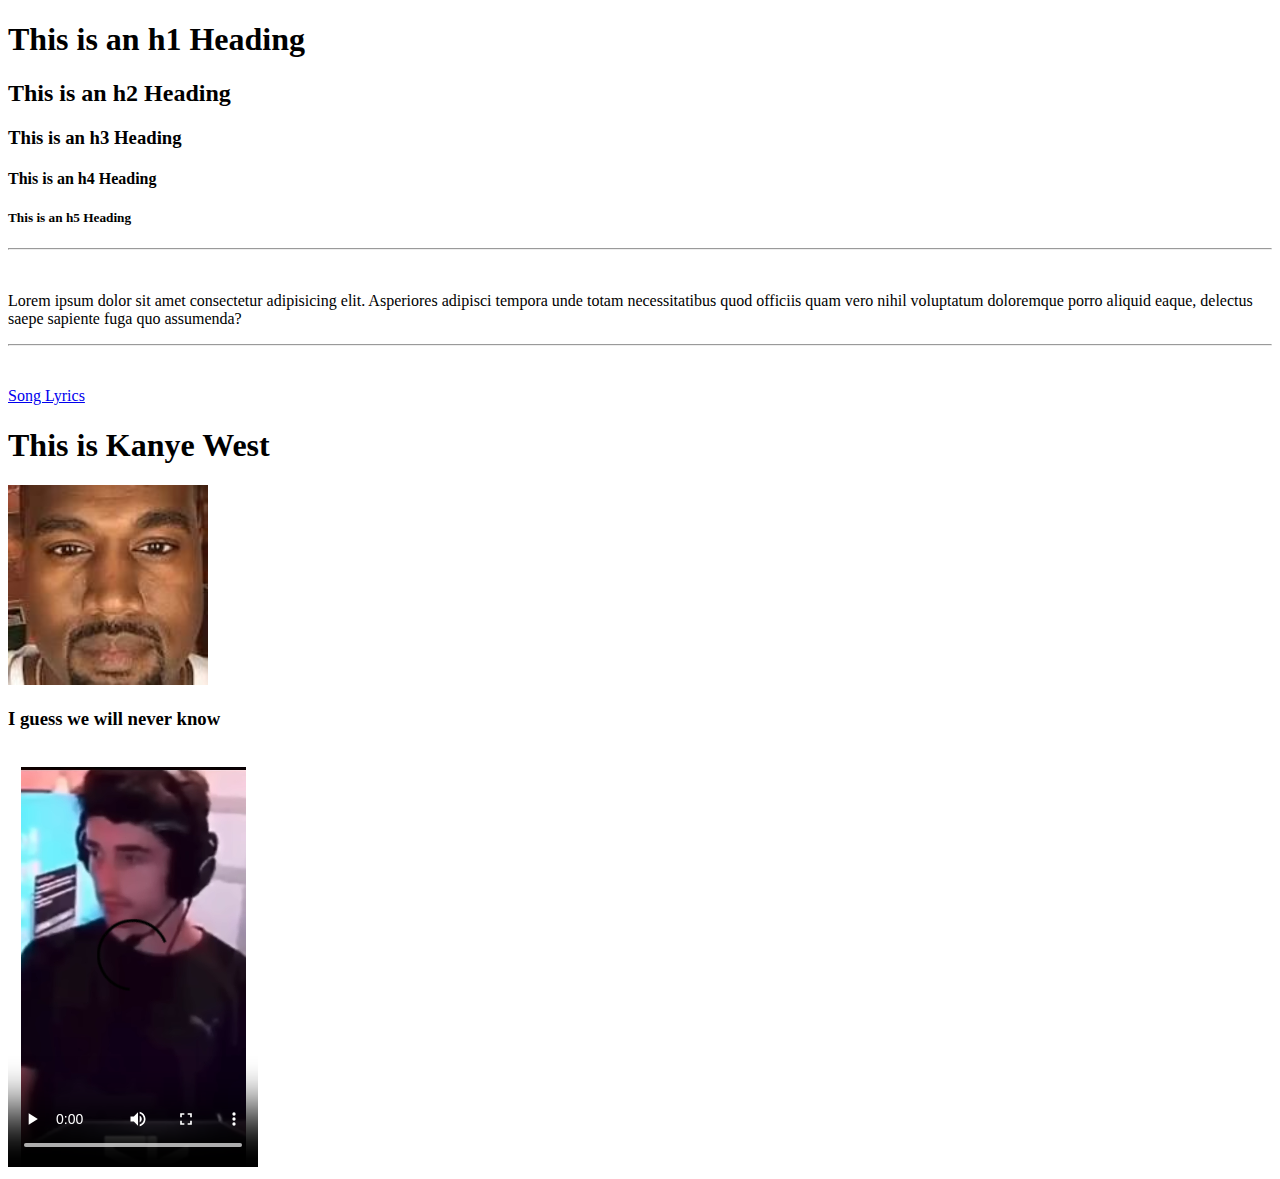
<file: index.html>
<!DOCTYPE html>

<html>
    <head>
        <title>My First Website</title>
    </head>

    <body>
        <h1>This is an h1 Heading</h1>
        <h2>This is an h2 Heading</h2>
        <h3>This is an h3 Heading</h3>
        <h4>This is an h4 Heading</h4>
        <h5>This is an h5 Heading</h5>
        
        <hr>    <!--rule a horizontal line across the webpage-->
        <br>    <!--Line break tag-->
        <!--paragraph tag-->
        <p>
        Lorem ipsum dolor sit amet consectetur adipisicing elit. 
        Asperiores adipisci tempora unde totam necessitatibus quod 
        officiis quam vero nihil voluptatum doloremque porro aliquid 
        eaque, delectus saepe sapiente fuga quo assumenda?
        </p>
      
        <hr>
        <!--pre processed tag-->
        <pre>
        </pre>

        <!--works with any link-->
        <a href = "lyrics.html" 
        target="_blank"
        title="takes you to lyrics">
        Song Lyrics
        </a>
        <br>

        <!--Adding images can also turn them into hyperlinks-->
        <h1>This is Kanye West</h1>
        <a href = "lyrics.html"
        target = "_blank">
        <img src ="Images/Untitled.jpg"
        alt = "This is Kanye West"
        height = 200>
        </a>
        <h3>I guess we will never know</h3>

        <br>

        <video controls autoplay 
        width="250px"
        height="400px">
            <source src = "Videos/lwcbwcis.mp4" type = "video/mp4">
            <source src = "Videos/lwcbwcis.webm" type = "video/webm">
        </video>

        <br>

        <a href = "main.html"
        target = "_blank">


        <!--THIS IS A COMMENT-->
    </body>

</html>
</file>
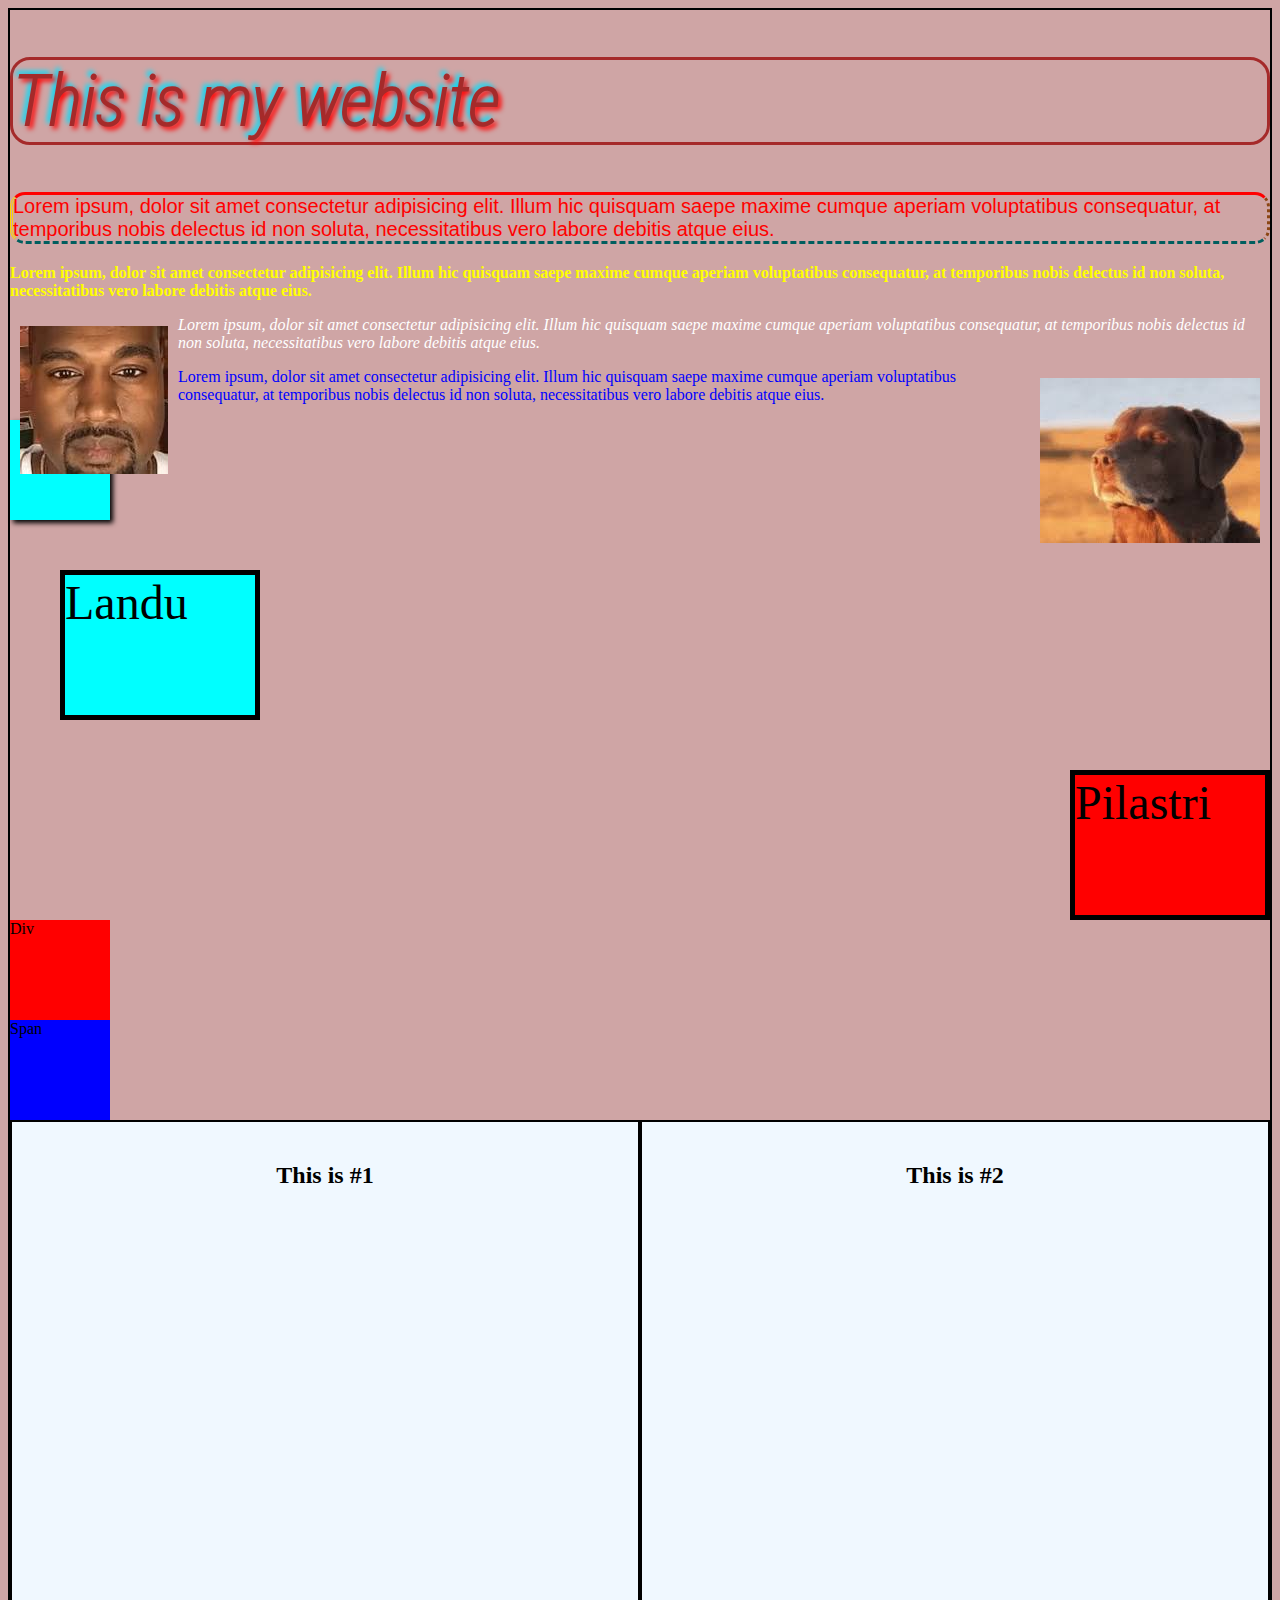
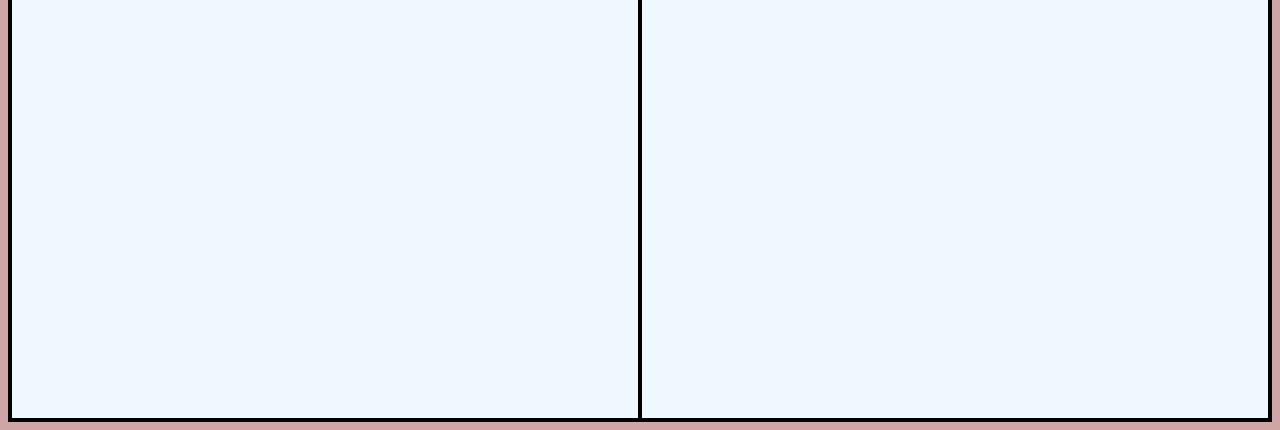
<file: css_main.html>
<!DOCTYPE html>
<html lang="en">
<head>
    <meta charset="UTF-8">
    <meta name="viewport" content="width=device-width, initial-scale=1.0">
    <title>Landu Nariss</title>
    <link rel = "stylesheet" href = "style.css">

    <!-- Internal -->
    <!-- <style>
        body{
            background-color: rgb(0, 0, 0);
        }
        h1{
            color: white;
        }
        p{
            color: hsl(177, 100%, 50%);
        }
    </style> -->

</head>
<body>
    <!-- Inline, Internaln External -->

    <!-- Inline -->

    <!-- <h1 style = "color: blue;">This is my website</h1>

    <p style = "color: rgb(71, 150, 56);">Lorem ipsum, dolor sit amet consectetur adipisicing elit. 
        Illum hic quisquam saepe maxime cumque aperiam voluptatibus 
        consequatur, at temporibus nobis delectus id non soluta, 
        necessitatibus vero labore debitis atque eius.</p>
    <p style = "color: hotpink">Lorem ipsum, dolor sit amet consectetur adipisicing elit. 
        Illum hic quisquam saepe maxime cumque aperiam voluptatibus 
        consequatur, at temporibus nobis delectus id non soluta, 
        necessitatibus vero labore debitis atque eius.</p>
    <p style = "color: red">Lorem ipsum, dolor sit amet consectetur adipisicing elit. 
        Illum hic quisquam saepe maxime cumque aperiam voluptatibus 
        consequatur, at temporibus nobis delectus id non soluta, 
        necessitatibus vero labore debitis atque eius.</p>
    <p style = "color: teal">Lorem ipsum, dolor sit amet consectetur adipisicing elit. 
        Illum hic quisquam saepe maxime cumque aperiam voluptatibus 
        consequatur, at temporibus nobis delectus id non soluta, 
        necessitatibus vero labore debitis atque eius.</p> -->

    <!-- Internal/External -->

    <h1>This is my website</h1>

    <p id = "p1" class ="odd">Lorem ipsum, dolor sit amet consectetur adipisicing elit. 
        Illum hic quisquam saepe maxime cumque aperiam voluptatibus 
        consequatur, at temporibus nobis delectus id non soluta, 
        necessitatibus vero labore debitis atque eius.</p>
    <p id = "p2" class = "even">Lorem ipsum, dolor sit amet consectetur adipisicing elit. 
        Illum hic quisquam saepe maxime cumque aperiam voluptatibus 
        consequatur, at temporibus nobis delectus id non soluta, 
        necessitatibus vero labore debitis atque eius.</p>

    <img src = "Images/Untitled.jpg" id = "img2">

    <p id = "p3" class ="odd">Lorem ipsum, dolor sit amet consectetur adipisicing elit. 
        Illum hic quisquam saepe maxime cumque aperiam voluptatibus 
        consequatur, at temporibus nobis delectus id non soluta, 
        necessitatibus vero labore debitis atque eius.</p>
    
    <img src ="Images/images.jpg" id = "img1">

    <p id = "p4" class = "even">Lorem ipsum, dolor sit amet consectetur adipisicing elit. 
        Illum hic quisquam saepe maxime cumque aperiam voluptatibus 
        consequatur, at temporibus nobis delectus id non soluta, 
        necessitatibus vero labore debitis atque eius.</p>


    <div id = "box11"></div>
    

    <!-- MARGINS -->

    <div class="box" id="box1">Landu</div>
    <div class="box" id="box2">Pilastri</div>
    
    <!-- DISPLAY PROPERTIES -->

    <div id = "display-div">Div</div>
    <span id = "display-span">Span</span>

    <!-- HEIGHT AND WIDTH -->
    
    <div class = "container">
        <div class = "boxie">
            <h2>This is #1</h2>
        </div>

        <div class = "boxie">
            <h2>This is #2</h2>
        </div>
    </div>
    

</body>
</html>
</file>
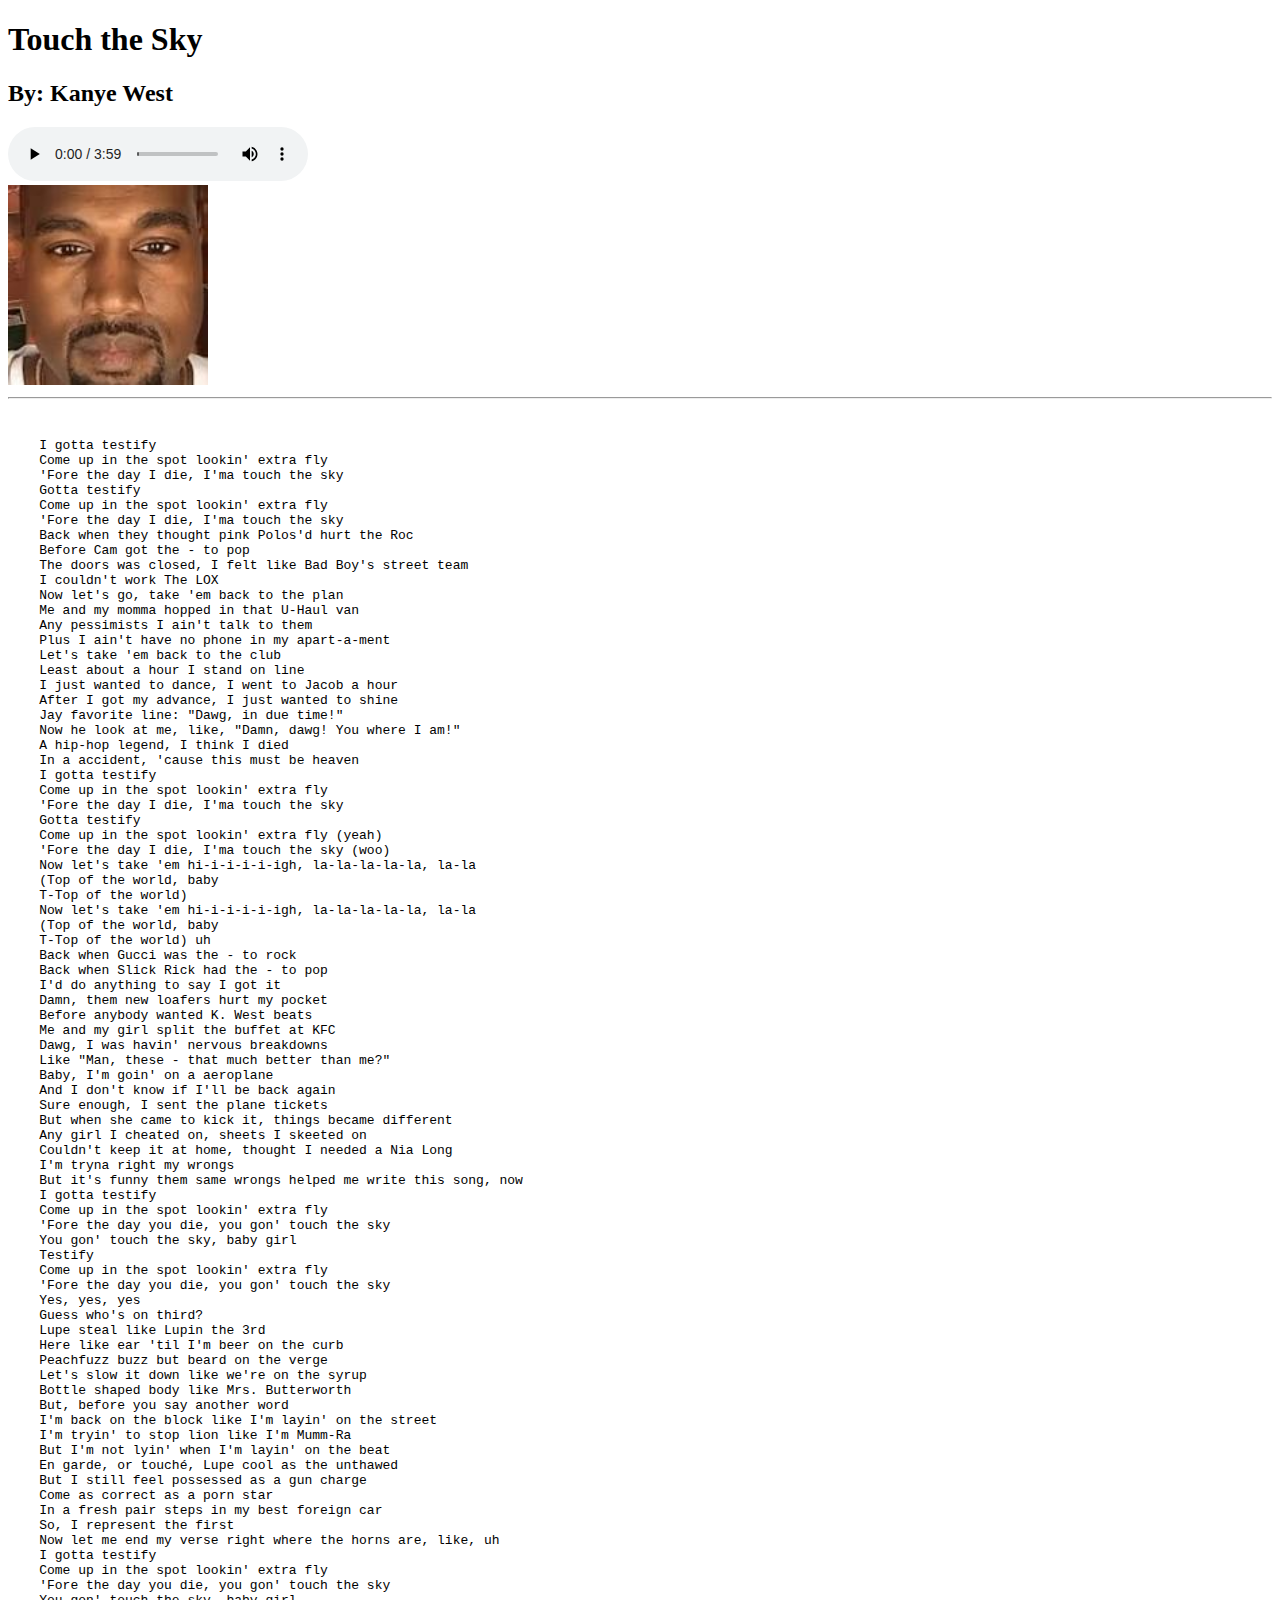
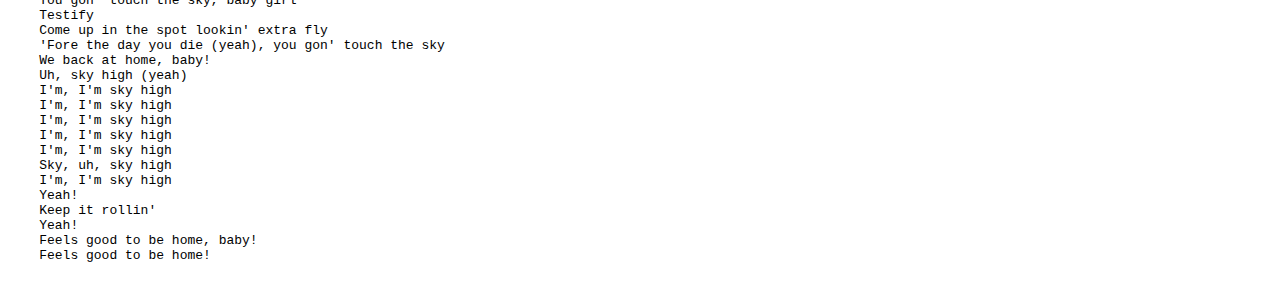
<file: lyrics.html>
<!DOCTYPE html>

<html>
    <head>
        <link rel = "icon" type = "images/jpg" href = "Images/images.jpg">
        <title>My Song Lyrics</title>
    </head>

    <body>
        <h1>Touch the Sky</h1>
        <h2>By: Kanye West</h2>

        <audio controls>
            <!-- Can also add autoplay and muted and loop -->
            <source src = "Sounds/Touch_the_Sky_-_Kanye_West_(mp3.pm).mp3" type = "audio/mp3">
        </audio>

        <br>

        <a href="https://youtu.be/YkwQbuAGLj4?si=qdakVIzBpW7iRU1b">
        <img src="Images/Untitled.jpg"
        alt = "This is Kanye West"
        height="200"
        target = "_blank">
        </a>


        <hr>
        <br>

        <pre>
    I gotta testify
    Come up in the spot lookin' extra fly
    'Fore the day I die, I'ma touch the sky
    Gotta testify
    Come up in the spot lookin' extra fly
    'Fore the day I die, I'ma touch the sky
    Back when they thought pink Polos'd hurt the Roc
    Before Cam got the - to pop
    The doors was closed, I felt like Bad Boy's street team
    I couldn't work The LOX
    Now let's go, take 'em back to the plan
    Me and my momma hopped in that U-Haul van
    Any pessimists I ain't talk to them
    Plus I ain't have no phone in my apart-a-ment
    Let's take 'em back to the club
    Least about a hour I stand on line
    I just wanted to dance, I went to Jacob a hour
    After I got my advance, I just wanted to shine
    Jay favorite line: "Dawg, in due time!"
    Now he look at me, like, "Damn, dawg! You where I am!"
    A hip-hop legend, I think I died
    In a accident, 'cause this must be heaven
    I gotta testify
    Come up in the spot lookin' extra fly
    'Fore the day I die, I'ma touch the sky
    Gotta testify
    Come up in the spot lookin' extra fly (yeah)
    'Fore the day I die, I'ma touch the sky (woo)
    Now let's take 'em hi-i-i-i-i-igh, la-la-la-la-la, la-la
    (Top of the world, baby
    T-Top of the world)
    Now let's take 'em hi-i-i-i-i-igh, la-la-la-la-la, la-la
    (Top of the world, baby
    T-Top of the world) uh
    Back when Gucci was the - to rock
    Back when Slick Rick had the - to pop
    I'd do anything to say I got it
    Damn, them new loafers hurt my pocket
    Before anybody wanted K. West beats
    Me and my girl split the buffet at KFC
    Dawg, I was havin' nervous breakdowns
    Like "Man, these - that much better than me?"
    Baby, I'm goin' on a aeroplane
    And I don't know if I'll be back again
    Sure enough, I sent the plane tickets
    But when she came to kick it, things became different
    Any girl I cheated on, sheets I skeeted on
    Couldn't keep it at home, thought I needed a Nia Long
    I'm tryna right my wrongs
    But it's funny them same wrongs helped me write this song, now
    I gotta testify
    Come up in the spot lookin' extra fly
    'Fore the day you die, you gon' touch the sky
    You gon' touch the sky, baby girl
    Testify
    Come up in the spot lookin' extra fly
    'Fore the day you die, you gon' touch the sky
    Yes, yes, yes
    Guess who's on third?
    Lupe steal like Lupin the 3rd
    Here like ear 'til I'm beer on the curb
    Peachfuzz buzz but beard on the verge
    Let's slow it down like we're on the syrup
    Bottle shaped body like Mrs. Butterworth
    But, before you say another word
    I'm back on the block like I'm layin' on the street
    I'm tryin' to stop lion like I'm Mumm-Ra
    But I'm not lyin' when I'm layin' on the beat
    En garde, or touché, Lupe cool as the unthawed
    But I still feel possessed as a gun charge
    Come as correct as a porn star
    In a fresh pair steps in my best foreign car
    So, I represent the first
    Now let me end my verse right where the horns are, like, uh
    I gotta testify
    Come up in the spot lookin' extra fly
    'Fore the day you die, you gon' touch the sky
    You gon' touch the sky, baby girl
    Testify
    Come up in the spot lookin' extra fly
    'Fore the day you die (yeah), you gon' touch the sky
    We back at home, baby!
    Uh, sky high (yeah)
    I'm, I'm sky high
    I'm, I'm sky high
    I'm, I'm sky high
    I'm, I'm sky high
    I'm, I'm sky high
    Sky, uh, sky high
    I'm, I'm sky high
    Yeah!
    Keep it rollin'
    Yeah!
    Feels good to be home, baby!
    Feels good to be home!
        </pre>
    </body>

</html>
</file>
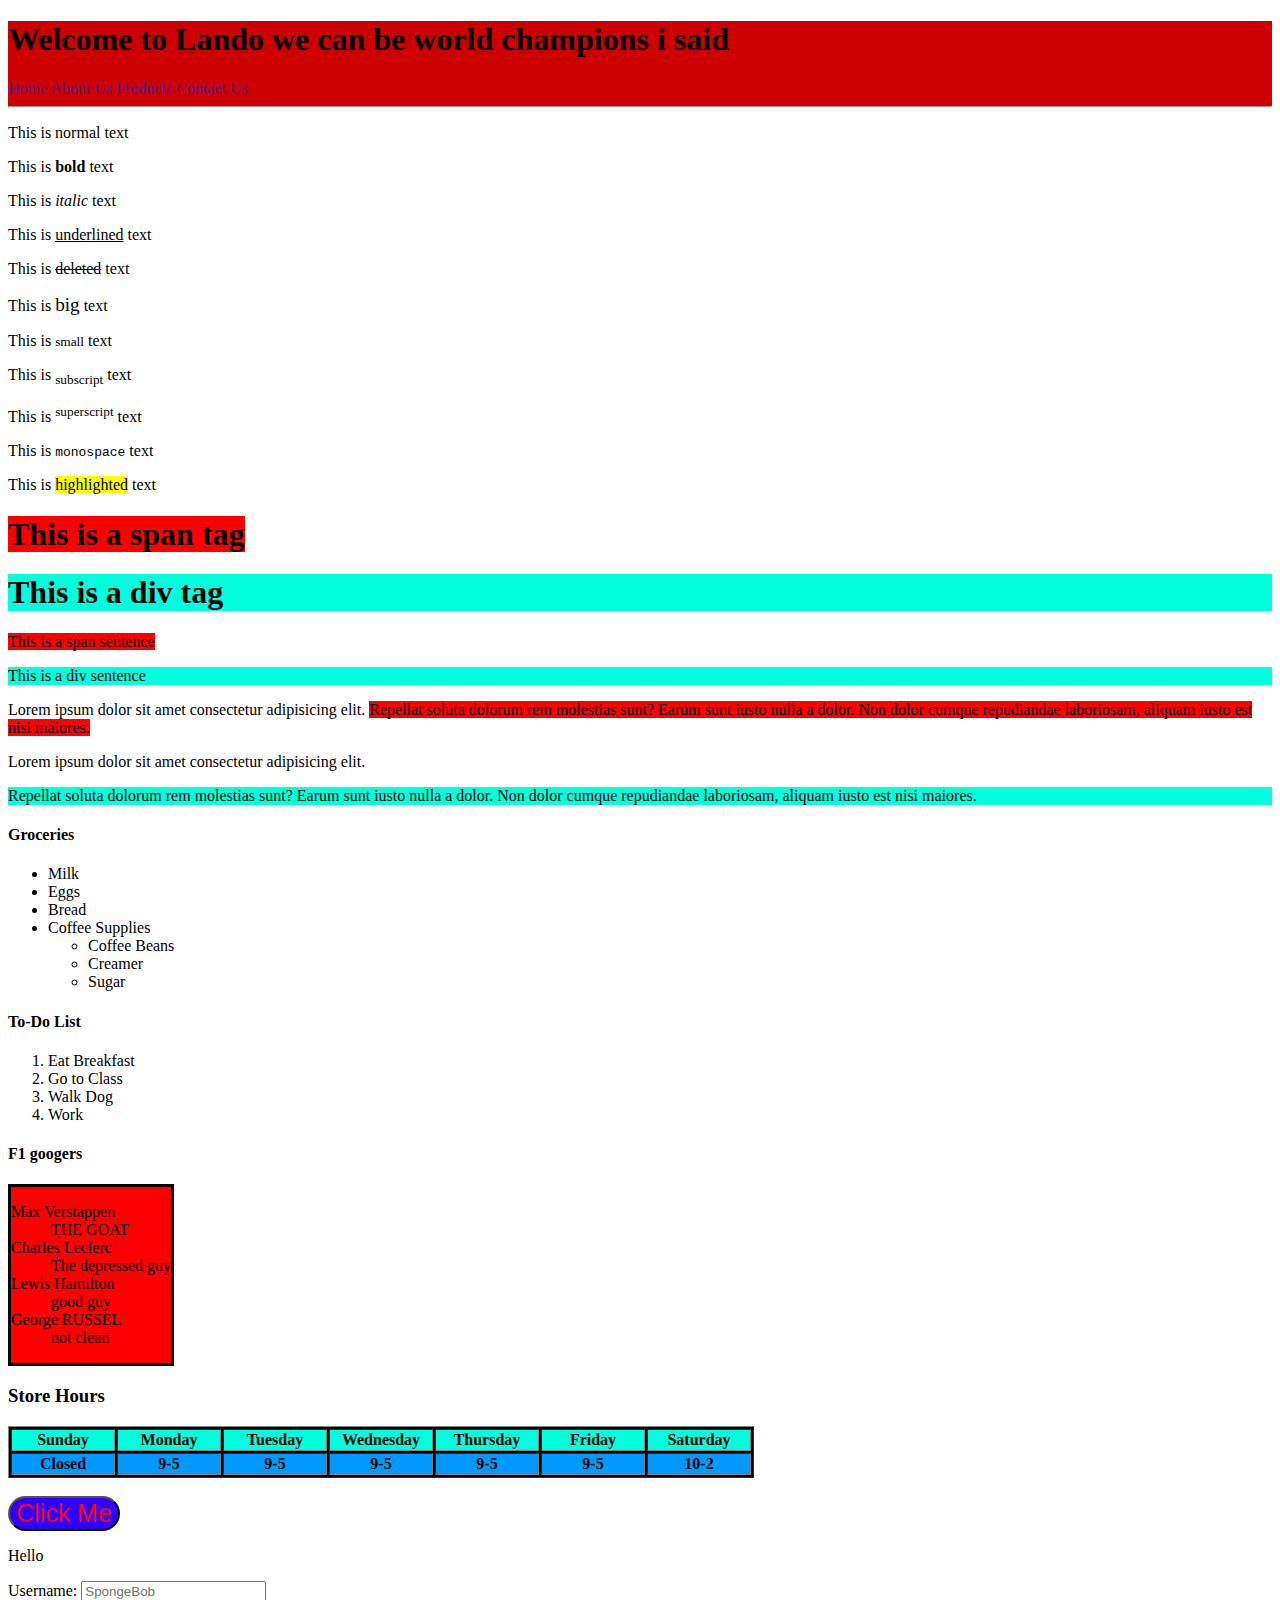
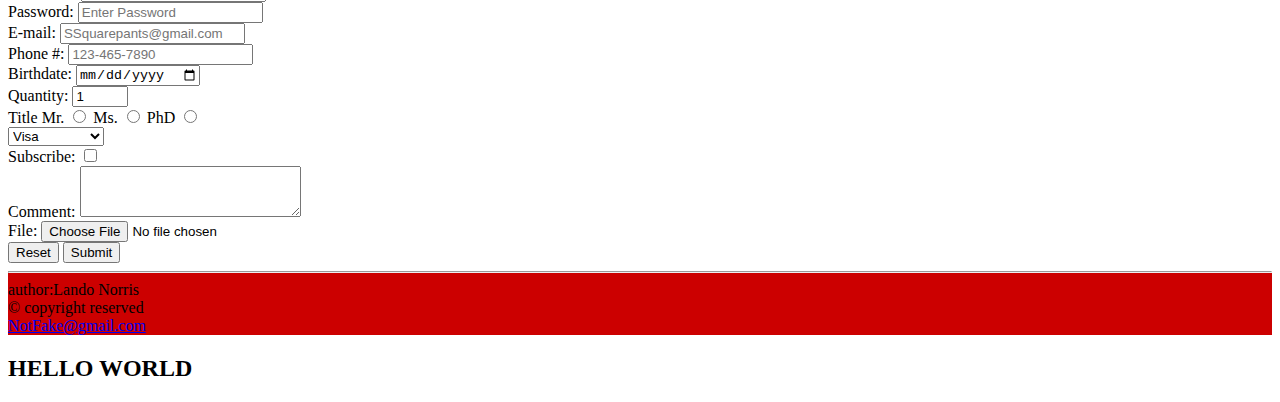
<file: main.html>
<!DOCTYPE html>

<html>
    
<head>
    <title>Main Practice</title>
</head>

<body>

    <header style="background-color: hsl(0, 100%, 40%);">
        <h1>Welcome to Lando we can be world champions i said</h1>
        <a href = "">Home</a>
        <a href = "">About Us</a>
        <a href = "">Products</a>
        <a href = "">Contact Us</a>
        <hr>
    </header>

    <p>This is normal text</p>
    <p>This is <b>bold</b> text</p>
    <p>This is <i>italic</i> text</p>
    <p>This is <u>underlined</u> text</p>
    <p>This is <del>deleted</del> text</p>
    <p>This is <big>big</big> text</p>
    <p>This is <small>small</small> text</p>
    <p>This is <sub>subscript</sub> text</p>
    <p>This is <sup>superscript</sup> text</p>
    <p>This is <tt>monospace</tt> text</p>
    <p>This is <mark>highlighted</mark> text</p>

    <!-- GROUP TOGETHER HTML -->
    <!-- <span> inline container to group elements for styling purposes -->
    <!-- <div> block container to group elements for styling purposes -->

    <h1><span style = "background-color: hsl(0, 100%, 50%);">This is a span tag</span></h1>
    <h1><div style = "background-color: hsl(172, 100%, 50%);">This is a div tag</div></h1>

    <p><span style = "background-color: hsl(0, 100%, 50%);">This is a span sentence</span></p>
    <p><div style = "background-color: hsl(172, 100%, 50%);">This is a div sentence</div></p>

    <p>Lorem ipsum dolor sit amet consectetur adipisicing elit. 
    <span style = "background-color: hsl(0, 100%, 50%);">Repellat soluta dolorum rem molestias sunt? Earum sunt iusto nulla a dolor. 
        Non dolor cumque repudiandae laboriosam, aliquam iusto est nisi maiores.</span></p>
    <p>Lorem ipsum dolor sit amet consectetur adipisicing elit. 
    <div style = "background-color: hsl(172, 100%, 50%);">Repellat soluta dolorum rem molestias sunt? Earum sunt iusto nulla a dolor. 
        Non dolor cumque repudiandae laboriosam, aliquam iusto est nisi maiores.</div></p>

    <!-- LISTS -->
    <!-- unordered lists -->

    <h4>Groceries</h4>
    <ul>
        <li>Milk</li>
        <li>Eggs</li>
        <li>Bread</li>
        <li>Coffee Supplies</li>
        <ul>
            <li>Coffee Beans</li>
            <li>Creamer</li>
            <li>Sugar</li>
        </ul>
    </ul>

    <!-- ordered list -->

    <h4>To-Do List</h4>
    <ol>
        <li>Eat Breakfast</li>
        <li>Go to Class</li>
        <li>Walk Dog</li>
        <li>Work</li>
    </ol>

    <!-- description lists -->
    
    <h4>F1 googers</h4>
    <div style = "background-color:hsl(0, 100%, 50%); border: solid; display:inline-block;">
    <dl>
        <dt>Max Verstappen</dt>
        <dd>THE GOAT</dd>
        <dt>Charles Leclerc</dt>
        <dd>The depressed guy</dd>
        <dt>Lewis Hamilton</dt>
        <dd>good guy</dd>
        <dt>George RUSSEL</dt>
        <dd>not clean</dd>
    </dl></div>

    <!-- TABLES -->

    <h3>Store Hours</h3>
    <table border="1" style = "background-color: hsl(0, 0%, 0%)">
        <tr align="center" style = "background-color: hsl(172, 100%, 50%);">
            <th width="100">Sunday</th>
            <th width="100">Monday</th>
            <th width="100">Tuesday</th>
            <th width="100">Wednesday</th>
            <th width="100">Thursday</th>
            <th width="100">Friday</th>
            <th width="100">Saturday</th>
        </tr>
        <tr align="center" style = "background-color: hsl(204, 100%, 50%);">
            <th>Closed</th>
            <th>9-5</th>
            <th>9-5</th>
            <th>9-5</th>
            <th>9-5</th>
            <th>9-5</th>
            <th>10-2</th>
        </tr>
    </table>

    <br>
    <!-- BUTTONS -->
     
    <!-- <a href = "https://google.com"> -->
    <button onclick = "doSomething()" style="font-size: 25px; background-color: hsl(251, 100%, 50%); color: hsl(0, 100%, 50%); border-radius: 25px;">Click Me</button>
    <!-- </a> -->

    <p id="greeting">Hello</p>

    <script>
        function doSomething(){
            document.getElementById("greeting").innerHTML = "goodbye";        
        }
    </script>

    <!-- FORMS -->

    <form action = "index.php" method="post" enctype = "multipart/form-data">

        <label for="username">Username:</label>
        <input type = "text" id = "username" placeholder = "SpongeBob" minlength = "6" maxlength = "16" required>
        
        <br>
        <label for="password">Password:</label>
        <input type="password" id = "password" placeholder= "Enter Password" minlength = "6" maxlength = "16" required>

        <br>
        <label for = "email">E-mail:</label>
        <input type = "email" id = "email" placeholder="SSquarepants@gmail.com" required>        

        <br>
        <label for = "phone">Phone #:</label>
        <input type = "tel" id = "phone" placeholder = "123-465-7890" pattern = "[0-9]{3}-[0-9]{3}-[0-9]{4}">

        <br>
        <label for = "birthday">Birthdate:</label>
        <input type = "date" id = "birthday">

        <br>
        <label for = "quantity">Quantity:</label>
        <input type = "number" id = "quantity" min = "0" max = "99" value = "1">

        <br>
        <label for = "title">Title</label>
        
        <label for = "Mr.">Mr.</label>
        <input type = "radio" id = "Mr." value = "Mr." name = "title">
        <label for = "Ms.">Ms.</label>
        <input type = "radio" id = "Ms." value = "Ms." name = "title">
        <label for = "PhD.">PhD</label>
        <input type = "radio" id = "PhD." value = "PhD" name = "title">

        <br>
        <select>
            <option value = "visa">Visa</option>
            <option value = "Master Card">Master Card</option>
            <option value = "Gift Card">Gift Card</option>
        </select>

        <br>
        <label for = "subscribe">Subscribe:</label>
        <input type = "checkbox" id = "subscribe">

        <br>
        <label for = "comment">Comment:</label>
        <textarea id = "comment"  rows = "3" cols = "25"></textarea>

        <br>
        <label for = "file">File:</label>
        <input type = "file" id = "file" accept= "image/png, image/jpeg, image/gif">

        <br>
        <input type="reset">
        <input type="submit">

    </form>


    <footer style="background-color: hsl(0, 100%, 40%)">
        <hr>
        author:Lando Norris<br>
        &copy; copyright reserved<br>
        <a href = "mailto:NotFake@gmail.com">NotFake@gmail.com</a>
    </footer>

    <div class="large grid centered square-grid">
    <h2 class="text-xl">HELLO WORLD</h2>
    </div>
       
</body>
</html>
</file>
<file: style.css>
@font-face {
    font-family: Roboto-Light;
    src: url(fonts/Roboto_Condensed-ExtraLightItalic.ttf);
    
}
@font-face {
    font-family: Roboto-Litti;
    src: url(fonts/Roboto_Condensed-Thin.ttf);
}
*{
    box-sizing: border-box;
}
body{
    background-color: rgb(207, 165, 165);
    border: 2px solid;
    overflow: flow-root;
}
h1{
    color: brown;
    font-family: Roboto-Light, arial;
    font-size: 70px;

    border-style: solid;
    border-width: 3px;
    border-radius: 20px;
    /* border: 3px solid black; */

    text-shadow: 3px 3px 5px red, -3px -3px 5px rgb(0, 225, 255) ;   /* horizontal-offset  vertical-offset blur */

}
#box11{
    width: 100px;
    height: 100px;
    background-color: aqua;
    box-shadow: 3px 3px 5px;
}

#p1{
    color: red;
    font-family: arial, "courier new";
    font-size: 20px;

    border-top: 3px solid rgb(255, 0, 0);
    border-bottom: 3px dashed rgb(0, 94, 94);
    border-right: 3px dotted saddlebrown;
    border-left: 3px double gold;
    border-radius: 15px;
}

#p2{
    color: yellow;
    font-weight: bold;
}

#p3{
    color: white;
    font-style: oblique;
}

#p4{
    color: blue;

}

/* Class wise css */

/* .even{
    color: blue;
}
.odd{
    color: red; 
} */

.box{
    border: 5px solid;
    font-size: 3em;
    width: 200px;
    height: 150px;
}

#box1{
    background-color: aqua;
    /* margin-top: 50px;
    margin-bottom: 50px;
    margin-left: 50px;
    margin-right: 50px; */
    margin: 50px;
}
#box2{
    background-color: red;
    margin-left: auto;          /* auto sets the element to the left*/
}

#img1{
    float: right;
    margin: 10px
}

#img2{
    float: left;
    margin: 10px;
}

#display-div{
    background-color: red;
    width: 100px;
    height: 100px;
    display: block;  /*none will set it as it didnt exist*/
    /* visibility: hidden; */  /*THisd will hide the element but still reserving place*/
}

#display-span{
    background-color: blue;
    width: 100px;
    height: 100px;
    display: block;
}
.container{
    background-color: rgb(118, 25, 204);
    height: 100vh;
}
.boxie{
    background-color: aliceblue;
    border: 2px solid;
    padding: 20px;
    height: auto; 
    width: 50%;  /* can also use percentage assign or direct pixel assignment */
    float: left; /*  needs enough space to work */
    text-align: center;
    display: block;

    min-height: 100%;
}
</file>
